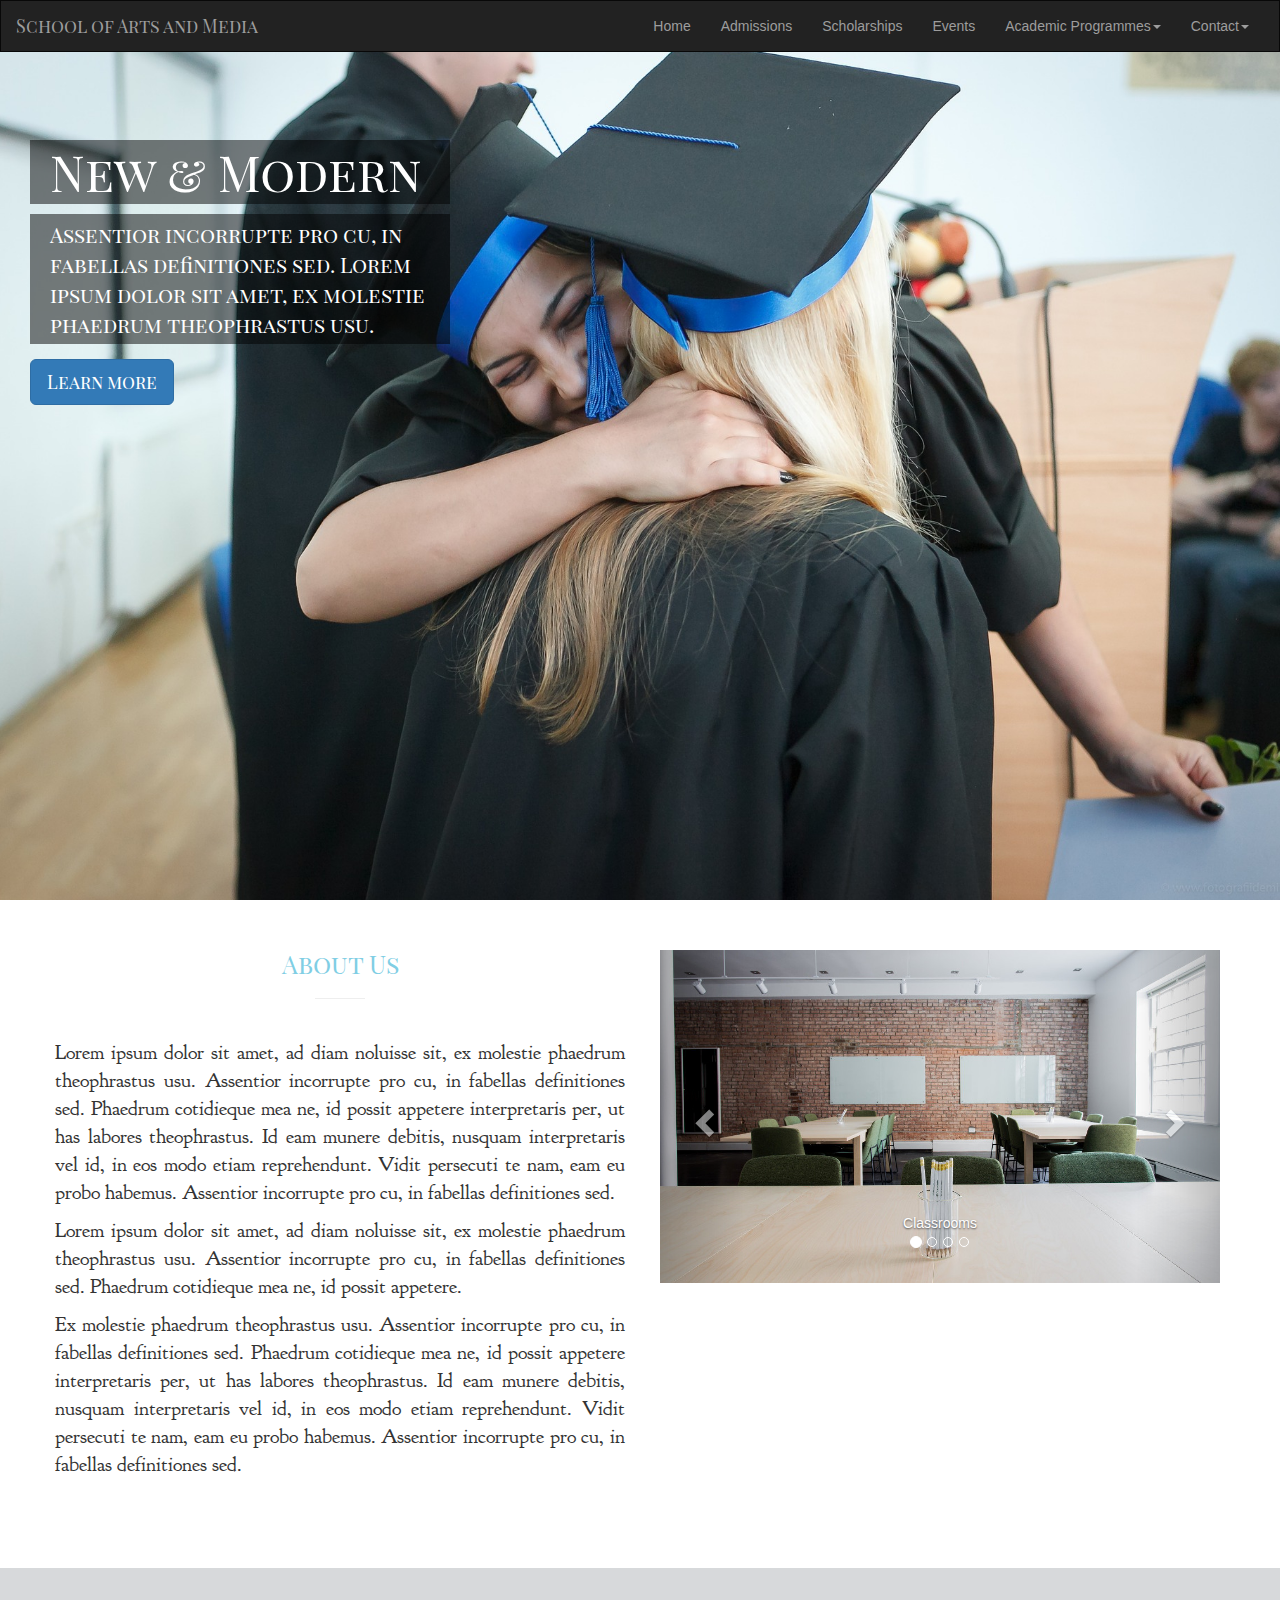
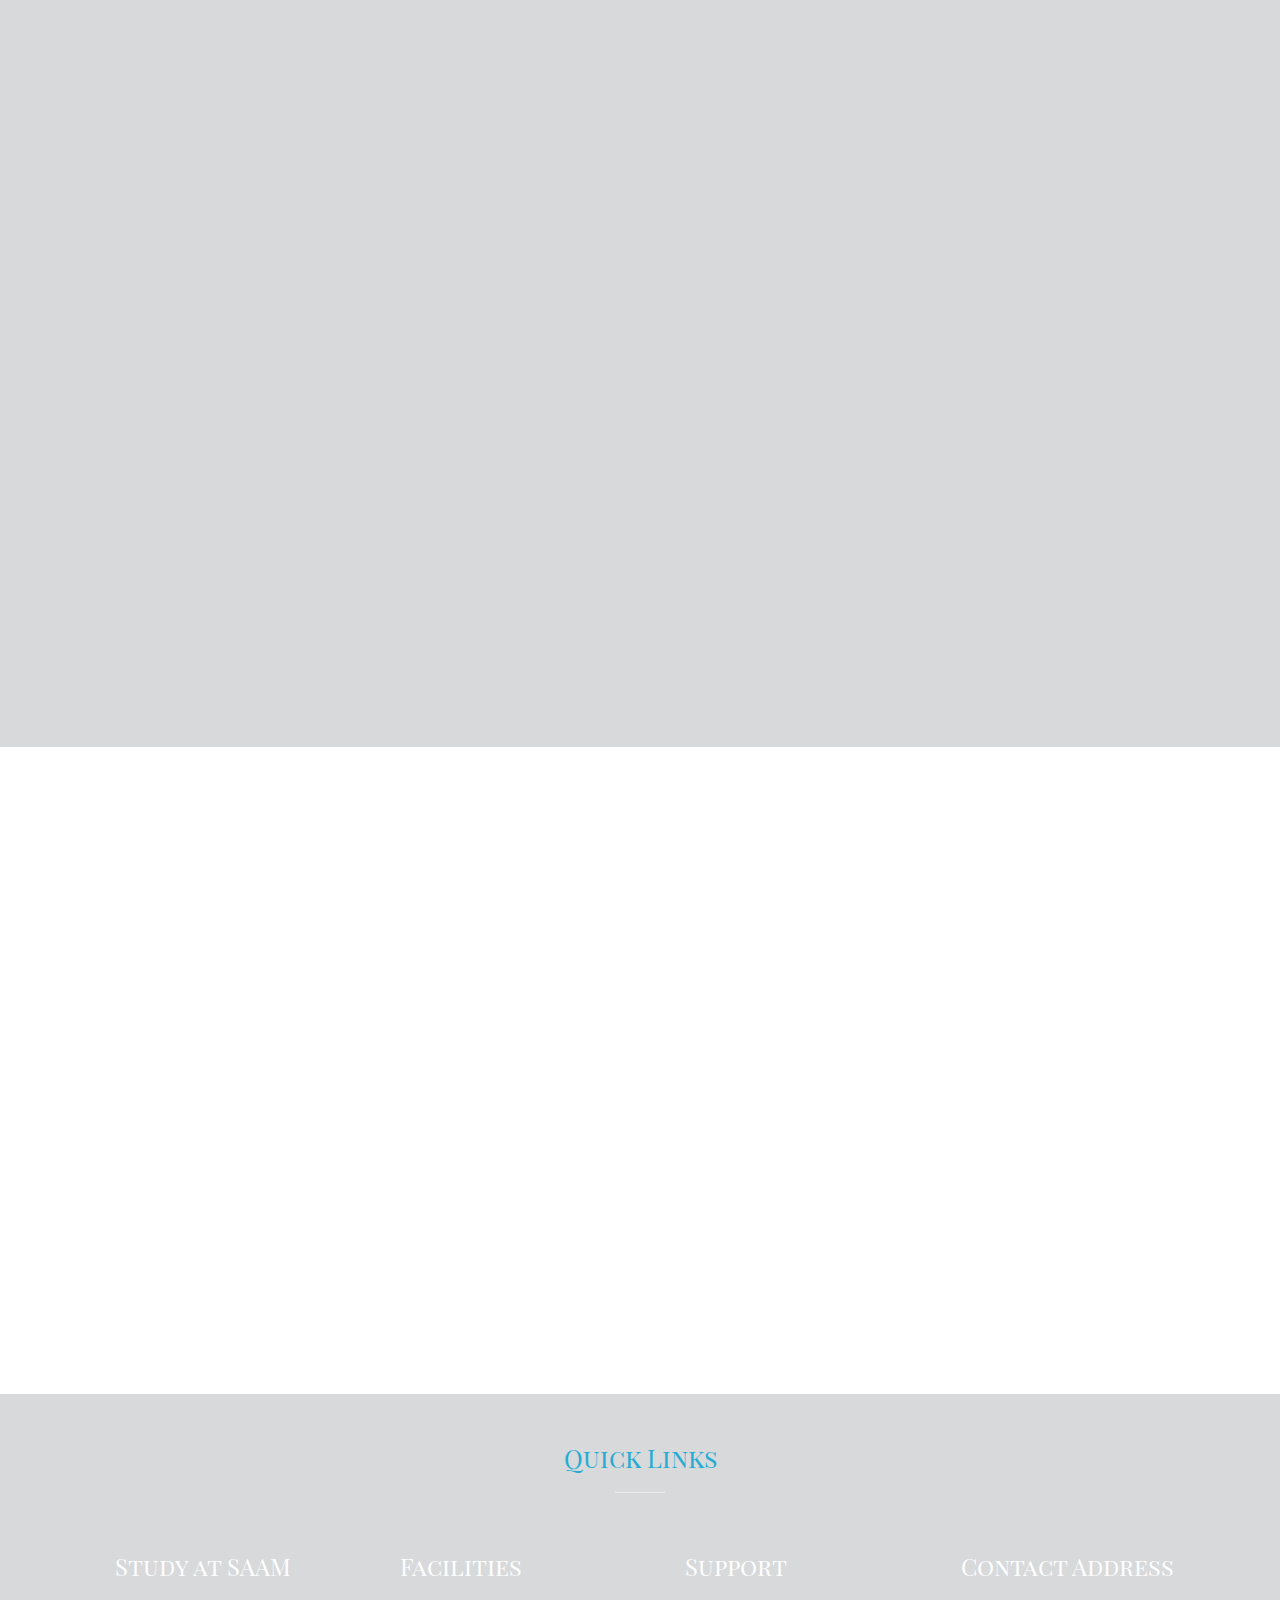
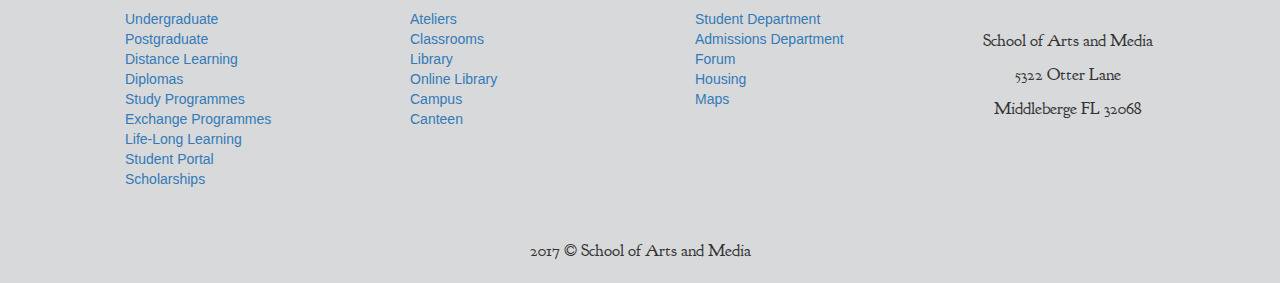
<file: School2.html>
<!DOCTYPE html>
<html>
 <head>
	<meta charset="utf-8">
	<title>School of Photography</title>
	<script
  src="https://code.jquery.com/jquery-3.2.1.min.js"
  integrity="sha256-hwg4gsxgFZhOsEEamdOYGBf13FyQuiTwlAQgxVSNgt4="
  crossorigin="anonymous"></script>
	<script src="https://maxcdn.bootstrapcdn.com/bootstrap/3.3.7/js/bootstrap.min.js" integrity="sha384-Tc5IQib027qvyjSMfHjOMaLkfuWVxZxUPnCJA7l2mCWNIpG9mGCD8wGNIcPD7Txa" crossorigin="anonymous"></script>
	<link rel="stylesheet" href="https://maxcdn.bootstrapcdn.com/bootstrap/3.3.7/css/bootstrap.min.css" integrity="sha384-BVYiiSIFeK1dGmJRAkycuHAHRg32OmUcww7on3RYdg4Va+PmSTsz/K68vbdEjh4u" crossorigin="anonymous">
	<link rel="stylesheet" type="text/css" href="School2.css">
	</head>
	
<body>
<section class="header">
	<nav class="navbar navbar-inverse">
  <div class="container-fluid">
    <!-- Brand and toggle get grouped for better mobile display -->
    <div class="navbar-header">
      <button type="button" class="navbar-toggle collapsed" data-toggle="collapse" data-target="#bs-example-navbar-collapse-1" aria-expanded="false">
        <span class="sr-only">Toggle navigation</span>
        <span class="icon-bar"></span>
        <span class="icon-bar"></span>
        <span class="icon-bar"></span>
      </button>
      <a class="navbar-brand" href="#">School of Arts and Media</a>
    </div>

    <!-- Collect the nav links, forms, and other content for toggling -->
    <div class="collapse navbar-collapse" id="bs-example-navbar-collapse-1">
      <ul class="nav navbar-nav navbar-right">
        <li><a href="#">Home</a></li>
		<li><a href="#">Admissions</a></li>
		<li><a href="#">Scholarships</a></li>
		<li><a href="#">Events</a></li>
		<li class="dropdown">
          <a href="#" class="dropdown-toggle" data-toggle="dropdown" role="button" aria-haspopup="true" aria-expanded="false">Academic Programmes<span class="caret"></span></a>
          <ul class="dropdown-menu">
            <li><a href="#">Undergraduate</a></li>
            <li><a href="#">Postgraduate</a></li>
			<li><a href="#">Distance Learning</a></li>
            <li><a href="#">Life-Long Learning</a></li>
			<li><a href="#">Diploma</a></li>
			<li><a href="#">Other Courses</a></li>
          </ul>
        </li>
        <li class="dropdown">
          <a href="#" class="dropdown-toggle" data-toggle="dropdown" role="button" aria-haspopup="true" aria-expanded="false">Contact<span class="caret"></span></a>
          <ul class="dropdown-menu">
            <li><a href="#">Student Department</a></li>
            <li><a href="#">Admissions Department</a></li>
            <li><a href="#">Lecturers</a></li>
            <li role="separator" class="divider"></li>
            <li><a href="#">Address</a></li>
          </ul>
        </li>
      </ul>
    </div><!-- /.navbar-collapse -->
  </div><!-- /.container-fluid -->
</nav>

	<div class="jumbotron">
	  <h1>New &amp; Modern</h1>
	  <p>Assentior incorrupte pro cu, in fabellas definitiones sed. Lorem ipsum dolor sit amet, ex molestie phaedrum theophrastus usu.</p>
	  <a class="btn btn-primary btn-lg" href="#" role="button">Learn more</a>
	</div>
	
</section>

<div class="page white" id="about">
	<div class="col-lg-6 col-md-6 col-sm-12">
		<h2>About Us</h2>
		<hr>
		<div class="info">
			<p>Lorem ipsum dolor sit amet, ad diam noluisse sit, ex molestie phaedrum theophrastus usu. Assentior incorrupte pro cu, in fabellas definitiones sed. Phaedrum cotidieque mea ne, id possit appetere interpretaris per, ut has labores theophrastus. Id eam munere debitis, nusquam interpretaris vel id, in eos modo etiam reprehendunt. Vidit persecuti te nam, eam eu probo habemus. Assentior incorrupte pro cu, in fabellas definitiones sed.</p>
			<p>Lorem ipsum dolor sit amet, ad diam noluisse sit, ex molestie phaedrum theophrastus usu. Assentior incorrupte pro cu, in fabellas definitiones sed. Phaedrum cotidieque mea ne, id possit appetere.</p>
			<p>Ex molestie phaedrum theophrastus usu. Assentior incorrupte pro cu, in fabellas definitiones sed. Phaedrum cotidieque mea ne, id possit appetere interpretaris per, ut has labores theophrastus. Id eam munere debitis, nusquam interpretaris vel id, in eos modo etiam reprehendunt. Vidit persecuti te nam, eam eu probo habemus. Assentior incorrupte pro cu, in fabellas definitiones sed.</p>
		</div>
    </div> <!-- end of col 6 -->
    <div class="col-lg-6 col-md-6 col-sm-12 down">
					<div id="carousel-example-generic" class="carousel slide" data-ride="carousel">
			  <!-- Indicators -->
			  <ol class="carousel-indicators">
				<li data-target="#carousel-example-generic" data-slide-to="0" class="active"></li>
				<li data-target="#carousel-example-generic" data-slide-to="1"></li>
				<li data-target="#carousel-example-generic" data-slide-to="2"></li>
				<li data-target="#carousel-example-generic" data-slide-to="3"></li>
			  </ol>

			  <!-- Wrapper for slides -->
			  <div class="carousel-inner" role="listbox">
				<div class="item active">
				  <img src="images/bricks.jpg" alt="...">
				  <div class="carousel-caption">
					Classrooms
				  </div>
				</div>
				<div class="item">
				  <img src="images/car-1.jpg" alt="...">
				  <div class="carousel-caption">
					Our University
				  </div>
				</div>
				<div class="item">
				  <img src="images/car-2.jpg" alt="...">
				  <div class="carousel-caption">
					Our University
				  </div>
				</div>
				<div class="item">
				  <img src="images/bookshelf.jpg" alt="...">
				  <div class="carousel-caption">
					Our University
				  </div>
				</div>
			  </div>
			  
			

			  <!-- Controls -->
			  <a class="left carousel-control" href="#carousel-example-generic" role="button" data-slide="prev">
				<span class="glyphicon glyphicon-chevron-left" aria-hidden="true"></span>
				<span class="sr-only">Previous</span>
			  </a>
			  <a class="right carousel-control" href="#carousel-example-generic" role="button" data-slide="next">
				<span class="glyphicon glyphicon-chevron-right" aria-hidden="true"></span>
				<span class="sr-only">Next</span>
			  </a>
			</div>
    </div> <!-- end of col 6 -->
</div>


<div class="page grey">
	<div class="col-lg-12 col-md-12 hideme1">
		<h2>Why Us</h2>
		<hr>
	</div> <!-- end of col 12 -->
	<div class="col-lg-2 col-md-2 col-sm-0 col-0 hideme1">
		
    </div> <!-- end of col 2 -->
	<div class="col-lg-2 col-md-2 col-sm-3 col-6 hideme1">
		<a href="#"><img src="images/office.jpg" class="circle-thumb"></a>
		<h3>Modern Tools</h3>
		<p>Assentior incorrupte pro cu, in fabellas definitiones sed. Ex molestie phaedrum theo phrastus usu. Assentior incorrupte pro cu, in fabellas definitiones sed.</p>
    </div> <!-- end of col 2 -->
	<div class="col-lg-2 col-md-2 col-sm-3 col-6 hideme1">
		<a href="#"><img src="images/books.jpg" class="circle-thumb"></a>
		<h3>Large Library</h3>
		<p>Lorem ipsum dolor sit amet, ad diam noluisse sit, assentior incorrupte pro cu, in fabellas definitiones sed. Ex molestie phaedrum theo phrastus usu. Assentior incorrupte pro cu, in fabellas definitiones sed.</p>
    </div> <!-- end of col 2 -->
	<div class="col-lg-2 col-md-2 col-sm-3 col-6 hideme1">
		<a href="#"><img src="images/classroom.jpg" class="circle-thumb"></a>
		<h3>New Facilities</h3>
		<p>Assentior incorrupte pro cu, in fabellas definitiones sed. Ex molestie phaedrum theo phrastus usu. Assentior incorrupte pro cu, in fabellas definitiones sed.</p>
    </div> <!-- end of col 2 -->
	<div class="col-lg-2 col-md-2 col-sm-3 col-6 hideme1">
		<a href="#"><img src="images/student.jpg" class="circle-thumb"></a>
		<h3>Happy Students</h3>
		<p>Lorem ipsum dolor sit amet, ad diam noluisse sit, ax molestie phaedrum theo phrastus usu. Assentior incorrupte pro cu, in fabellas definitiones sed, ax molestie phaedrum theo phrastus usu.</p>
    </div> <!-- end of col 2 -->
	<div class="col-lg-2 col-md-2 col-sm-0 col-0 hideme1">
		
    </div> <!-- end of col 2 -->
</div>

<div class="page white">
	<div class="col-lg-12 col-md-12 col-md-12 hideme1">
		<h2>Testimonials</h2>
		<hr>
	</div> <!-- end of col 12 -->
	<div class="col-lg-1 col-md-1 col-sm-0 hideme1">
    </div> <!-- end of col 12 -->
	<div class="col-lg-3 col-md-3 col-md-4 hideme1">
		<div class="say">
			<p>Lorem ipsum dolor sit amet, ad diam noluisse sit, ax molestie phaedrum theo phrastus usu.</p>
		</div>
		<img src="images/portrait1.jpg" class="portrait">
		<h3>Jane Doe</h3>
		<p class="small">Current Student</p>
		<p class="dpt">Media Department</p>
    </div> <!-- end of col 12 -->
	<div class="col-lg-4 col-md-4 col-md-4 hideme1">
		<div class="say">
			<p>Lorem ipsum dolor sit amet, ad diam noluisse sit, ax molestie phaedrum theo phrastus usu.</p>
		</div>
		<img src="images/portrait2.jpg" class="portrait">
		<h3>Jonathan Doe</h3>
		<p class="small">Current Student</p>
		<p class="dpt">Photography Department</p>
    </div> <!-- end of col 12 -->
	<div class="col-lg-3 col-md-3 col-md-4 hideme1">
		<div class="say">
			<p>Lorem ipsum dolor sit amet, ad diam noluisse sit, ax molestie phaedrum theo phrastus usu.</p>
		</div>
		<img src="images/portrait3.jpg" class="portrait">
		<h3>Jane Doe</h3>
		<p class="small">Former Student</p>
		<p class="dpt">Fine Arts Department</p>
    </div> <!-- end of col 12 -->
	<div class="col-lg-1 col-md-1 col-md-0 hideme1">
    </div> <!-- end of col 12 -->
</div>

	
<div class="page grey" id="footer">
	<div class="col-lg-12 col-md-12">
		<h2>Quick Links</h2>
		<hr>
	</div> <!-- end of col 12 -->
	<div class="container">
		<div class="col-lg-3 col-md-3 col-sm-4">
			<h3 class="left-h3">Study at SAAM</h3>
			<ul>
				<li><a href="#">Undergraduate</a></li>
				<li><a href="#">Postgraduate</a></li>
				<li><a href="#">Distance Learning</a></li>
				<li><a href="#">Diplomas</a></li>
				<li><a href="#">Study Programmes</a></li>
				<li><a href="#">Exchange Programmes</a></li>
				<li><a href="#">Life-Long Learning</a></li>
				<li><a href="#">Student Portal</a></li>
				<li><a href="#">Scholarships</a></li>
			</ul>
		</div> <!-- end of col 12 -->
		<div class="col-lg-3 col-md-3 col-sm-4">
			<h3 class="left-h3">Facilities</h3>
			<ul>
				<li><a href="#">Ateliers</a></li>
				<li><a href="#">Classrooms</a></li>
				<li><a href="#">Library</a></li>
				<li><a href="#">Online Library</a></li>
				<li><a href="#">Campus</a></li>
				<li><a href="#">Canteen</a></li>
			</ul>
		</div> <!-- end of col 12 -->
		<div class="col-lg-3 col-md-3 col-sm-4">
			<h3 class="left-h3">Support</h3>
			<ul>
				<li><a href="#">Student Department</a></li>
				<li><a href="#">Admissions Department</a></li>
				<li><a href="#">Forum</a></li>
				<li><a href="#">Housing</a></li>
				<li><a href="#">Maps</a></li>
			</ul>
		</div> <!-- end of col 4 -->
		<div class="col-lg-3 col-md-3 col-sm-12 address">
			<h3>Contact Address</h3>
			<br>
			<p>School of Arts and Media</p>
			<p>5322 Otter Lane</p>
			<p>Middleberge FL 32068</p>
		</div> <!-- end of col 3 -->
	</div>
	<div class="col-lg-12 col-md-12 col-sm-12">
		<p id="copy">2017 &#169; School of Arts and Media</p>
	</div>
</div>

<script src="School2.js"></script>
	
</body>
</html>
</file>
<file: School2.css>
@import url('https://fonts.googleapis.com/css?family=Goudy+Bookletter+1911');
@import url('https://fonts.googleapis.com/css?family=Playfair+Display+SC:400,700');

html, body {
	padding: 0;
	margin: 0;
	height: 100%;
	width: 100%;
	}

.navbar-inverse {
	border-radius: 0px;
}

.navbar-brand {
	font-family: 'Playfair Display SC', 'serif'; 
}

.header {
	display: table;
	height: 100%;
	width: 100%;
	margin: auto;
	background: url("images/graduation.jpg") no-repeat 50% 50%;
	top: 0;
	background-size: cover;
	}
	
.jumbotron {
	background: transparent;
}

	.jumbotron h1 {
		font-family: 'Playfair Display SC', 'serif';
		background: rgba(0, 0, 0, 0.5);
		color: white;
		width: 420px;
		font-size: 3.5em;
		padding: 5px 20px 5px 20px;
		margin-left: 30px;
	}
	
	.jumbotron p {
		font-family: 'Playfair Display SC', 'serif';
		background: rgba(0, 0, 0, 0.5);
		color: white;
		width: 420px;
		font-size: 1.5em;
		padding: 5px 20px 5px 20px;
		margin-left: 30px;
	}
	
	.jumbotron a {
		font-family: 'Playfair Display SC', 'serif';
		margin-left: 30px;
	}
	
.page {
	padding: 30px 40px;
	text-align: justify;
}

.grey {
	background: #d7d9db;
	width: 100%;
	display: table;
	margin-top: 40px;
}

	.grey p {
		font-size: 1.3;
		text-align: center;
	}
	
	.grey h2 {
		color: #26acd2;
	}

.white {
	width: 100%;
	display: table;
	padding-bottom: 40px;
}
	
	.white h3 {
		font-family: 'Playfair Display SC', 'serif'; 
		color: #80cee4;
		text-align: center;
		font-size: 1.5em;
		margin-bottom: 15px;
	}
	
.small {
	font-size: 1.1em;
	text-align: center;
}

.dpt {
	font-size: 1.2em;
	text-align: center;
	color: #80cee4;
}

.circle-thumb {
	width: 200px;
	height: 170px;
	text-align: center;
	margin: 20px auto 10px auto;
	border-radius: 50%;
	display: block;
	opacity: 0.5;
	transition: 0.1s;
}

.hideme1 {
    opacity:0;
	}
	
.down {
	padding: 20px;
}

.say {
	background: #d7d9db;
	border-radius: 4px;
	padding: 10px 15px;
}

.address {
	text-align: center;
}

.portrait {
	height: 150px;
	width: 150px;
	border-radius: 50%;
	margin: 40px auto 10px auto;
	text-align: center;
	display: block;
}
	
#about {
	height: 560px;
}
	
#footer {
	padding-bottom: 10px;
}
	
#copy {
	font-size: 1em;
	font-family: 'Goudy Bookletter 1911', 'serif';
	margin: 40px auto 10px auto;
}
	
h2 {
	font-family: 'Playfair Display SC', 'serif'; 
	color: #80cee4;
	text-align: center;
	font-size: 1.8em;
}

h3 {
	font-family: 'Playfair Display SC', 'serif'; 
	color: white;
	text-align: center;
	font-size: 1.7em;
	margin-bottom: 30px;
}

#footer h3 {
	font-family: 'Playfair Display SC', 'serif'; 
	color: white;
	font-size: 1.7em;
}

#footer p {
	font-size: 1.2em;
}

hr {
	text-align: center;
	color: #80cee4;
	width: 50px;
	margin-bottom: 40px;
}

p {
	font-family: 'Goudy Bookletter 1911', 'serif';
	font-size: 1.4em;
}

ul {
	list-style-type: none;
	text-align: left;
}

#footer ul li {
	text-align: left;
}

#footer a {
	transition: 0.3s;
	text-decoration: none;
}

#footer a:hover {
	transition: 0.3s;
}

.left-h3 {
	text-align: left;
	margin-left: 30px;
}


@media only screen and (max-width: 980px) {
    .circle-thumb {
		margin: 20px auto 10px auto;
	}
}

@media only screen and (max-width: 768px) {
    .circle-thumb {
		margin: 20px auto 10px 90px;
		width: 160px;
		height: 135px;
	}
	
	[class*="col-"] {
        width: 50%;
    }
	
	.jumbotron {
		margin-top: 400px;
	}
	
}
</file>
